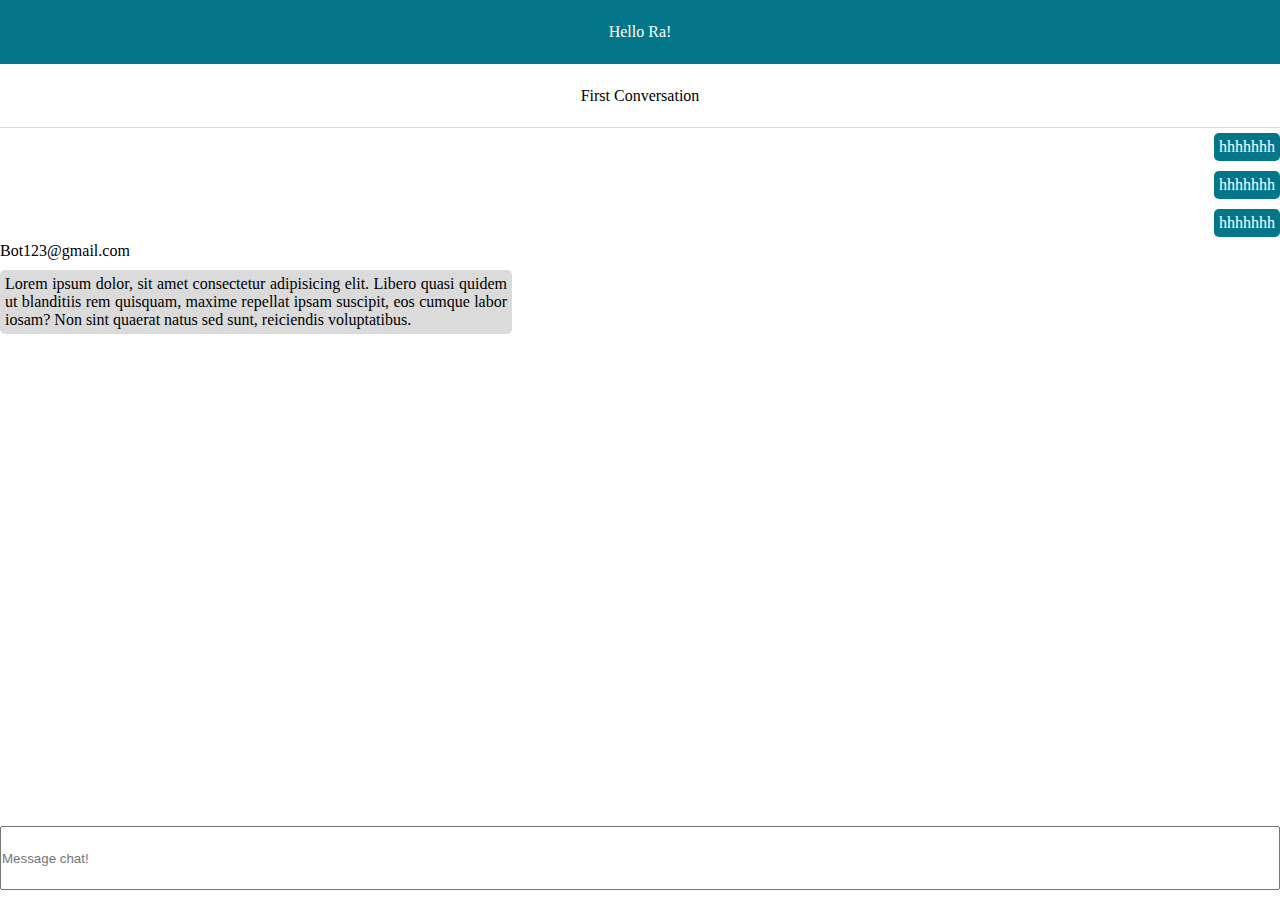
<file: js/test.html>
<!DOCTYPE html>
<html lang="en">

<head>
    <meta charset="UTF-8">
    <meta http-equiv="X-UA-Compatible" content="IE=edge">
    <meta name="viewport" content="width=device-width, initial-scale=1.0">
    <title>Document</title>
    <link rel="stylesheet" href="../css/webapp.css">
    <link rel="stylesheet" href="https://cdnjs.cloudflare.com/ajax/libs/font-awesome/6.2.0/css/all.min.css"
        integrity="sha512-xh6O/CkQoPOWDdYTDqeRdPCVd1SpvCA9XXcUnZS2FmJNp1coAFzvtCN9BmamE+4aHK8yyUHUSCcJHgXloTyT2A=="
        crossorigin="anonymous" referrerpolicy="no-referrer" />
    <style>
        * {
            margin: 0;
            padding: 0;
            box-sizing: border-box;
        }
        .chat-container {
            height: 100vh;
        }
        .chat-container .header {
            background-color: #037789;
            text-align: center;
            height: 64px;
            color: #fff;
            line-height: 64px;
        }
        .conversation-detail .tittle {
            height: 64px;
            text-align: center;
            line-height: 64px;
            border-bottom: 1px solid #dbdbdb;
        }
        .main {
            height: calc(100vh - 64px);
        }
        .main .conversation-detail {
            height: 100%;
            display: flex;
            flex-direction: column;
        }
        .conversation-detail .list-chat {
            flex-grow: 1;
            overflow-y: auto;
        }
         .conversation-detail .list-chat .me{
            display: flex;
            align-items: flex-end;
            color: #fff;
            flex-direction: column;
         }
         .conversation-detail .list-chat .me .content{
            max-width: 40%;
            width: max-content;
            background-color: #037789;
            border-radius: 5px;
            padding: 5px;
            margin: 5px 0px;
         }
           .conversation-detail .list-chat .owner .content{
            display: flex;
            max-width: 40%;
            width: max-content;
            text-align: justify;
            background-color: #dbdbdb;
            border-radius: 5px;
            padding: 5px;
         }
        .input-chat input {
            width: 100%;
            height: 64px;
            position: relative;
            margin-bottom: 10px;
            outline: none;
        }
        .send {
            position: absolute;
            right: 20px;
            bottom: 30px;
            font-size: x-large;
            border: none;
            color: blue;
        }
    </style>
</head>
<body>
    <div class="chat-container">
        <div class="header">
            Hello Ra!
        </div>
        <div class="main">
            <div class="conversation-detail">
                <div class="tittle">
                    First Conversation
                </div>
                <div class="list-chat">
                    <div class="message me">
                        <div class="content">
                          hhhhhhh
                        </div>
                        <div class="content">
                            hhhhhhh
                        </div>
                        <div class="content">
                            hhhhhhh
                        </div>
                    </div>
                    <div class="message owner">
                        <div class="owner">Bot123@gmail.com</div>
                        <div class="content">
                           Lorem ipsum dolor, sit amet consectetur adipisicing elit. Libero quasi quidem ut blanditiis rem quisquam, maxime repellat ipsam suscipit, eos cumque laboriosam? Non sint quaerat natus sed sunt, reiciendis voluptatibus.
                        </div>
                    </div>
                </div>
                <form>
                    <div class="input-chat">
                        <input maxlength="30" placeholder="Message chat!">
                    </div>
                    <button class="send" type="submit"> <i class="fa-solid fa-paper-plane"></i></button>
                </form>
            </div>
        </div>
    </div>
</body>
<script>

</script>
</html>
</file>
<file: css/webapp.css>
* {
      margin: 0;
      padding: 0;
      box-sizing: border-box;
  }
  .chat-container {
      height: 100vh;
  }
  .chat-container .header {
      background-color: #037789;
      text-align: center;
      height: 64px;
      color: #fff;
      line-height: 64px;
  }
  .conversation-detail .tittle {
      height: 64px;
      text-align: center;
      line-height: 64px;
      border-bottom: 1px solid #dbdbdb;
  }
  .main {
      height: calc(100vh - 64px);
      width: 100%;
  }
  .main .conversation-detail {
      height: 100%;
      display: flex;
      flex-direction: column;
  }
  .conversation-detail .list-chat {
      flex-grow: 1;
      overflow: auto;
  }
  .conversation-detail .list-chat .me {
      display: flex;
      align-items: flex-end;
      color: #fff;
      flex-direction: column;
  }
  .conversation-detail .list-chat .me .content {
      max-width: 45%;
      width: max-content;
      background-color: #037789;
      border-radius: 5px;
      padding: 5px;
      margin: 5px 0px;
      word-break: break-all;

  }
  .conversation-detail .list-chat .owner .content {
      display: flex;
      max-width: 45%;
      width: max-content;
      text-align: justify;
      background-color: #dbdbdb;
      border-radius: 5px;
      padding: 5px;
      word-break: break-all;
      margin-top: 10px;
  }
  .input-chat {
      max-width: 100%;
      box-sizing: border-box;
  }
  .input-chat input {
      width: 99%;
      height: 50px;
      position: relative;
      margin-bottom: 10px;
      outline: none;
  }
  .send {
      position: absolute;
      right: 30px;
      bottom: 22px;
      font-size: x-large;
      border: none;
      color: blue;
  }
</file>
